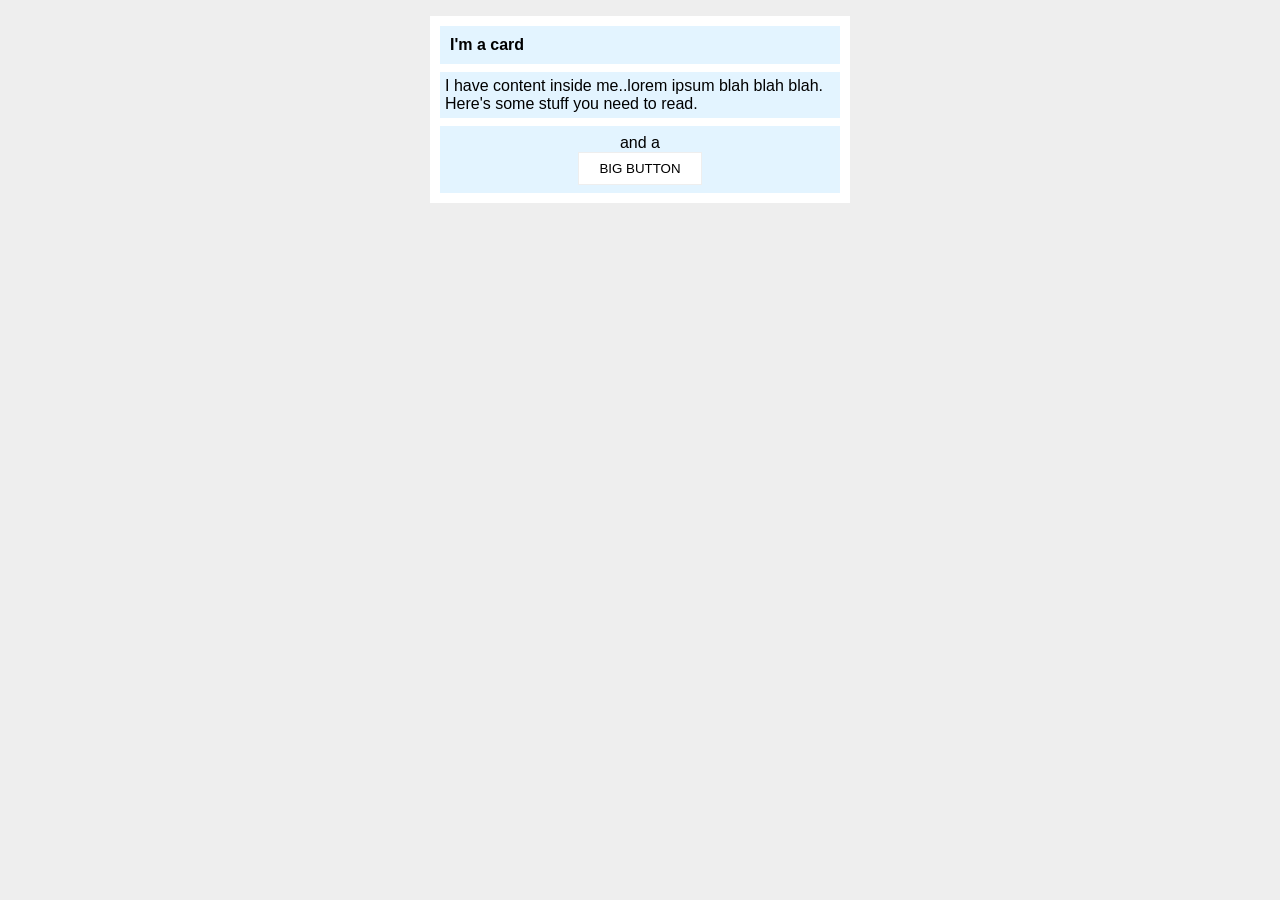
<file: foundations/block-and-inline/02-margin-and-padding-2/index.html>
<!DOCTYPE html>
<html lang="en">
  <head>
    <meta charset="UTF-8">
    <meta http-equiv="X-UA-Compatible" content="IE=edge">
    <meta name="viewport" content="width=device-width, initial-scale=1.0">
    <title>Margin and Padding exercise 2</title>
    <link rel="stylesheet" href="style.css">
  </head>
  <body>
    <div class="card">
      <h1 class="title">I'm a card</h1>
      <div class="content">I have content inside me..lorem ipsum blah blah blah. Here's some stuff you need to read.</div>
      <div class="button-container">and a<button>BIG BUTTON</button></div>
    </div>
  </body>
</html>
</file>
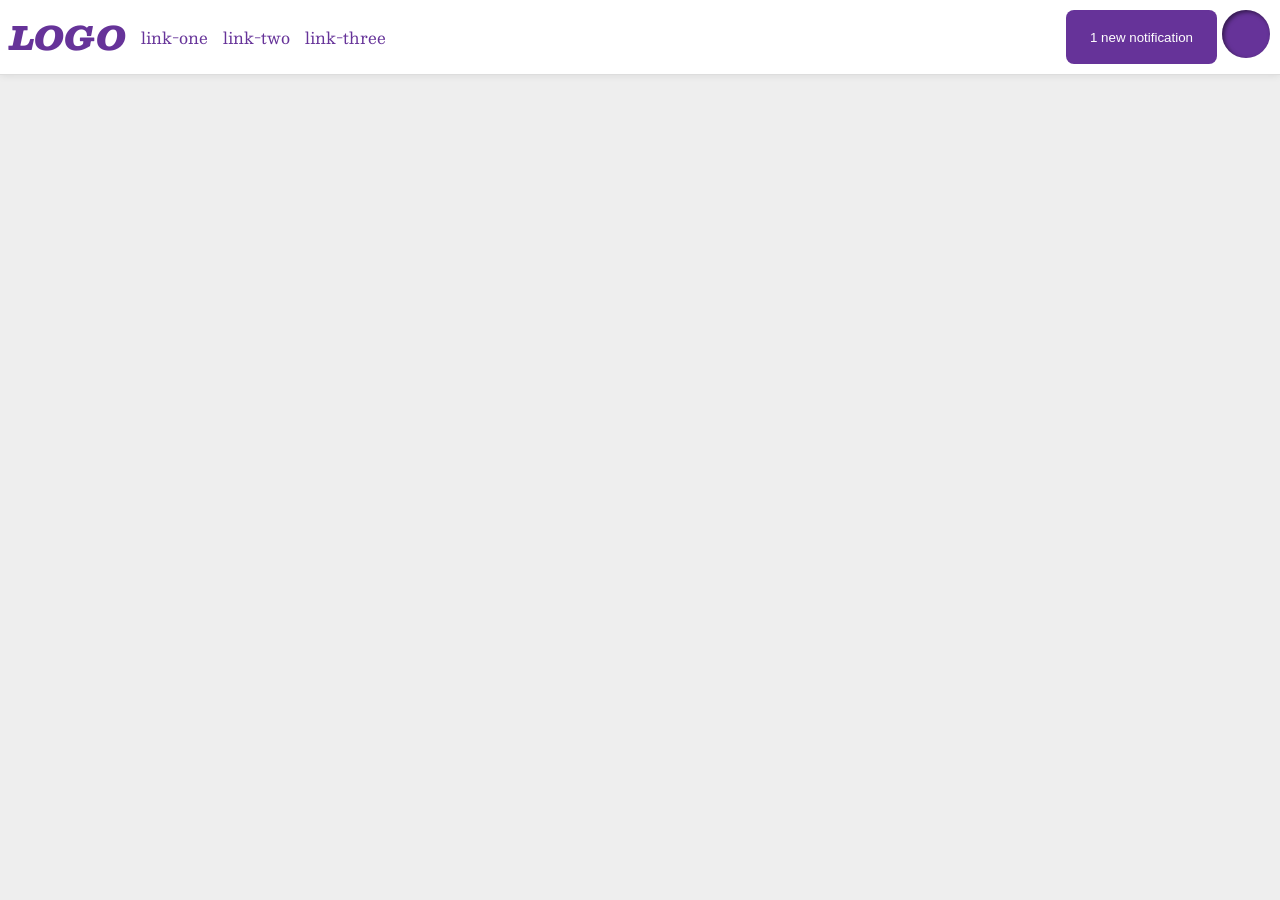
<file: foundations/flex/03-flex-header-2/index.html>
<!DOCTYPE html>
<html lang="en">
  <head>
    <meta charset="UTF-8">
    <meta http-equiv="X-UA-Compatible" content="IE=edge">
    <meta name="viewport" content="width=device-width, initial-scale=1.0">
    <title>Flex Header 2</title>
    <link rel="stylesheet" href="style.css">
  </head>
  <body>
    <div class="header">
      <div class="logo-links">
      <div class="logo">
        LOGO
      </div>
      <ul class="links">
        <li><a href="https://google.com">link-one</a></li>
        <li><a href="https://google.com">link-two</a></li>
        <li><a href="https://google.com">link-three</a></li>
      </ul>
      </div>
      <div class="notification-profile">
      <button class="notifications">
        1 new notification
      </button>
      <div class="profile-image"></div>
      </div>
    </div>
  </body>
</html>
</file>
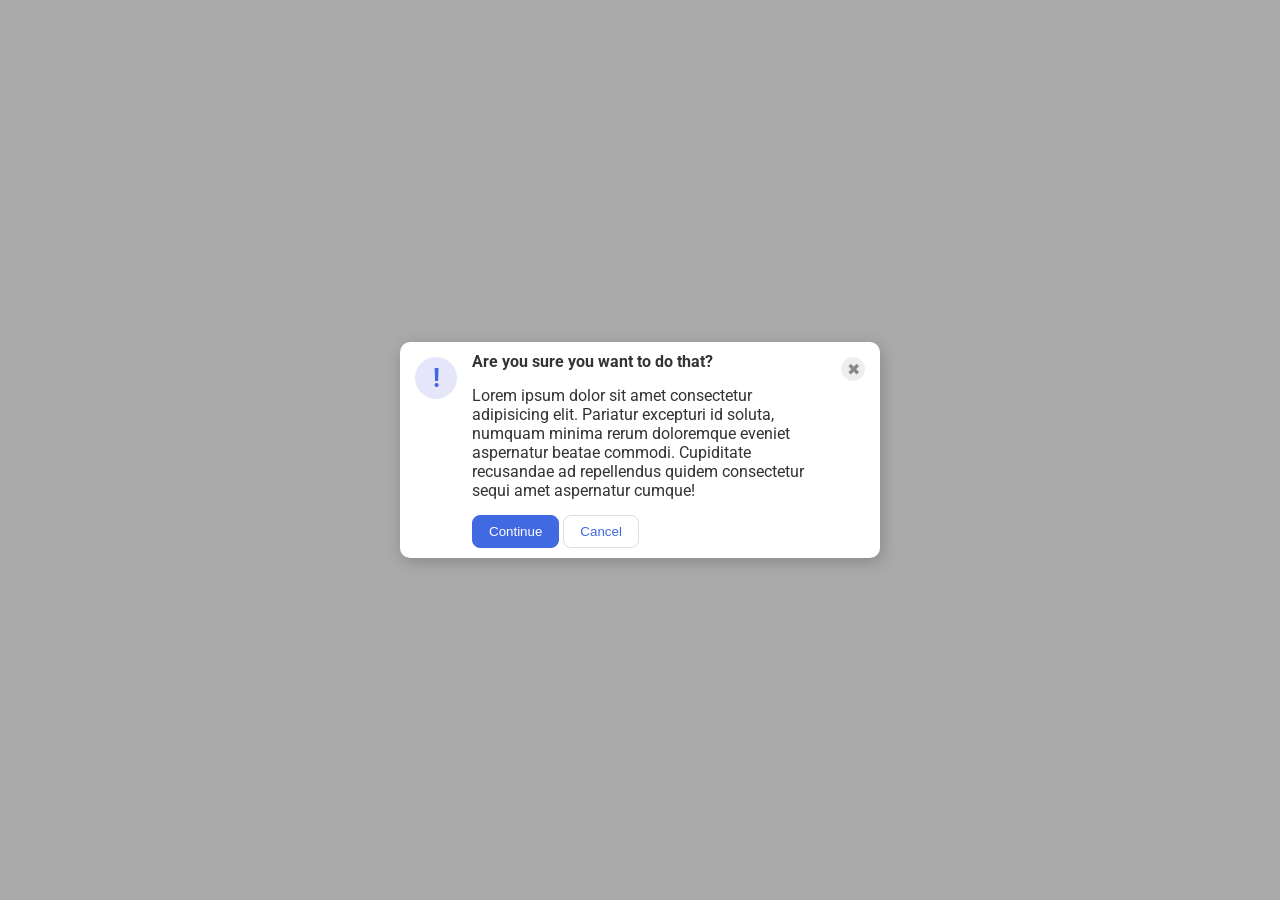
<file: foundations/flex/05-flex-modal/index.html>
<!DOCTYPE html>
<html lang="en">
  <head>
    <meta charset="UTF-8">
    <meta http-equiv="X-UA-Compatible" content="IE=edge">
    <meta name="viewport" content="width=device-width, initial-scale=1.0">
    <link rel="stylesheet" href="style.css">
    <title>Modal</title>
  </head>
  <body>
    <div class="modal">
      <div class="icon">!</div>
      <div class="container">
      <div class="header">Are you sure you want to do that?</div>
      <div class="text">Lorem ipsum dolor sit amet consectetur adipisicing elit. Pariatur excepturi id soluta, numquam minima rerum doloremque eveniet aspernatur beatae commodi. Cupiditate recusandae ad repellendus quidem consectetur sequi amet aspernatur cumque!</div>
      <div class="buttons">
      <button class="continue">Continue</button>
      <button class="cancel">Cancel</button>
      </div>
      </div>
            <button class="close-button">✖</button>
    </div>
  </body>
</html>
</file>
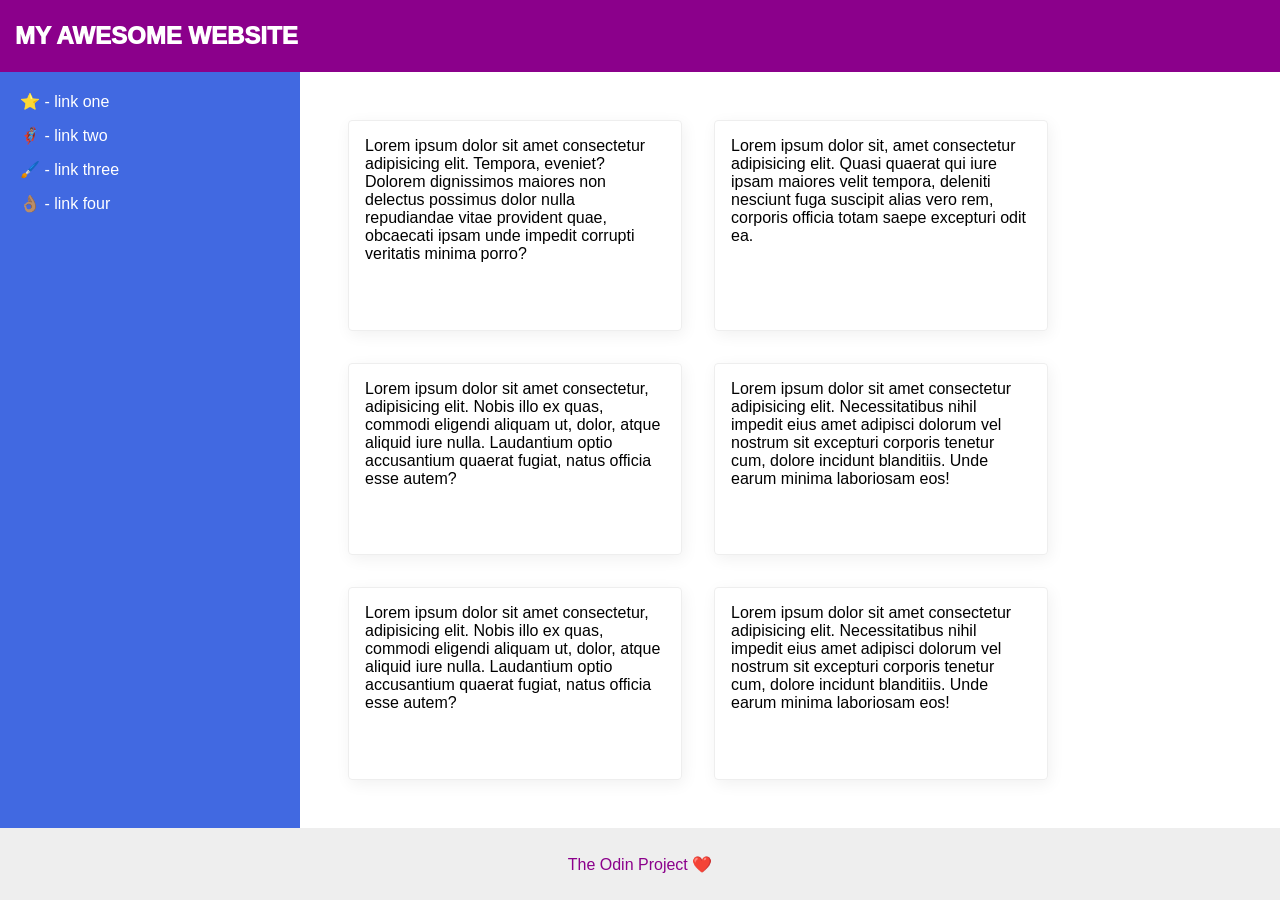
<file: foundations/flex/07-flex-layout-2/index.html>
<!DOCTYPE html>
<html lang="en">
  <head>
    <meta charset="UTF-8">
    <meta http-equiv="X-UA-Compatible" content="IE=edge">
    <meta name="viewport" content="width=device-width, initial-scale=1.0">
    <title>The Holy Grail</title>
    <link rel="stylesheet" href="style.css">
  </head>
  <body>
    <div class="header">
      MY AWESOME WEBSITE
    </div>
    
    <div class="content">
    <div class="sidebar">
      <ul>
        <li><a href="#">⭐ - link one</a></li>
        <li><a href="#">🦸🏽‍♂️ - link two</a></li>
        <li><a href="#">🖌️ - link three</a></li>
        <li><a href="#">👌🏽 - link four</a></li>
      </ul>
    </div>
<div class="card-container">
    <div class="card">Lorem ipsum dolor sit amet consectetur adipisicing elit. Tempora, eveniet? Dolorem dignissimos maiores non delectus possimus dolor nulla repudiandae vitae provident quae, obcaecati ipsam unde impedit corrupti veritatis minima porro?</div>
    <div class="card">Lorem ipsum dolor sit, amet consectetur adipisicing elit. Quasi quaerat qui iure ipsam maiores velit tempora, deleniti nesciunt fuga suscipit alias vero rem, corporis officia totam saepe excepturi odit ea.</div>
    <div class="card">Lorem ipsum dolor sit amet consectetur, adipisicing elit. Nobis illo ex quas, commodi eligendi aliquam ut, dolor, atque aliquid iure nulla. Laudantium optio accusantium quaerat fugiat, natus officia esse autem?</div>
    <div class="card">Lorem ipsum dolor sit amet consectetur adipisicing elit. Necessitatibus nihil impedit eius amet adipisci dolorum vel nostrum sit excepturi corporis tenetur cum, dolore incidunt blanditiis. Unde earum minima laboriosam eos!</div>
    <div class="card">Lorem ipsum dolor sit amet consectetur, adipisicing elit. Nobis illo ex quas, commodi eligendi aliquam ut, dolor, atque aliquid iure nulla. Laudantium optio accusantium quaerat fugiat, natus officia esse autem?</div>
    <div class="card">Lorem ipsum dolor sit amet consectetur adipisicing elit. Necessitatibus nihil impedit eius amet adipisci dolorum vel nostrum sit excepturi corporis tenetur cum, dolore incidunt blanditiis. Unde earum minima laboriosam eos!</div>
</div>
</div>
    <div class="footer">
      The Odin Project ❤️
    </div>
  </body>
</html>
</file>
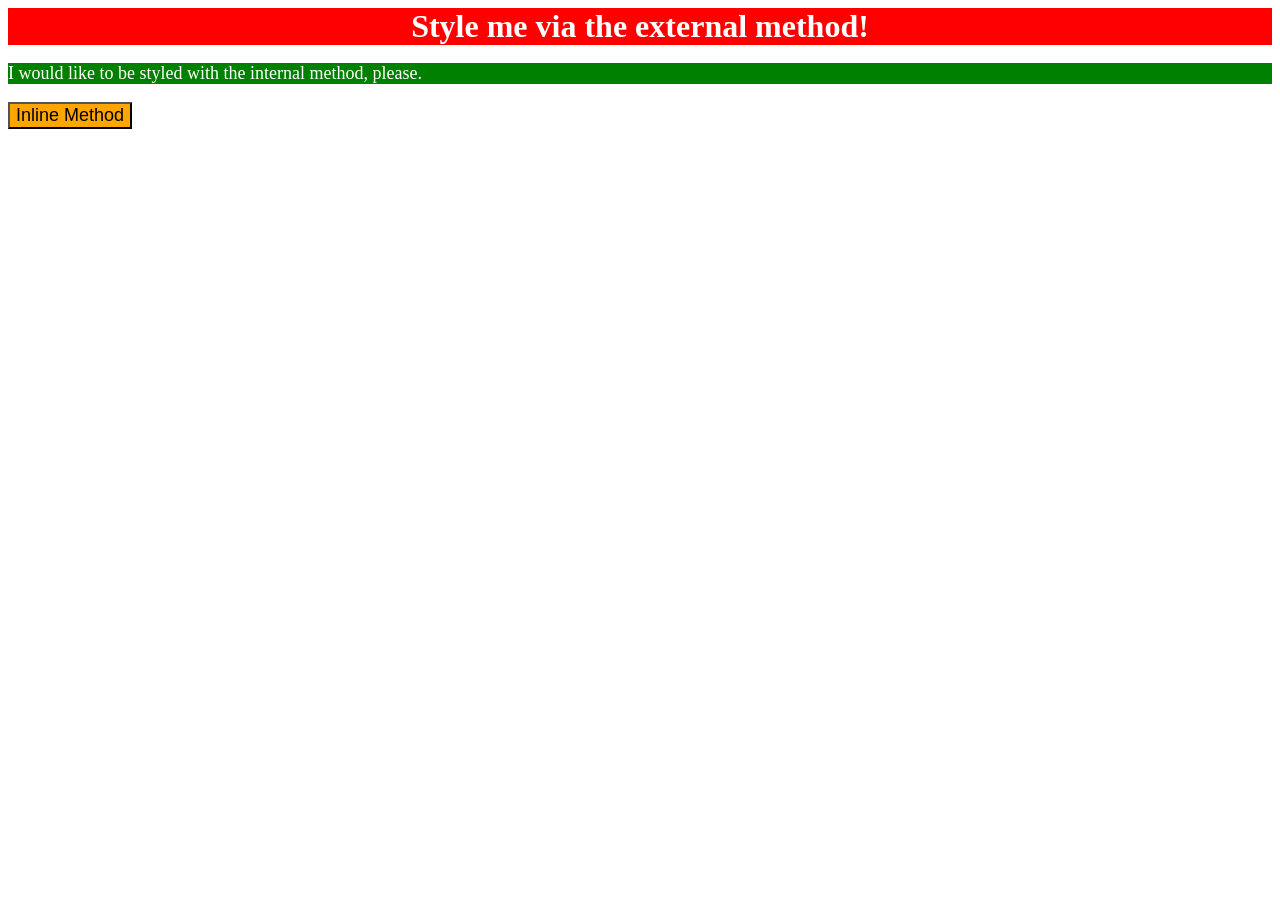
<file: foundations/intro-to-css/01-css-methods/index.html>
<!DOCTYPE html>
<html lang="en">
  <head>
    <link rel="stylesheet" href="styles.css">
    <meta charset="UTF-8">
    <meta http-equiv="X-UA-Compatible" content="IE=edge">
    <meta name="viewport" content="width=device-width, initial-scale=1.0">
    <title>Methods for Adding CSS</title>

        <style>
      p {
        color: white;
        background-color: green;
        font-size: 18px;
      }
      </style>
  </head>
  <body>
    <div>Style me via the external method!</div>
    <p>I would like to be styled with the internal method, please.</p>
    <button style="background-color: orange; font-size: 18px;" >Inline Method </button>
  </body>
</html>
</file>
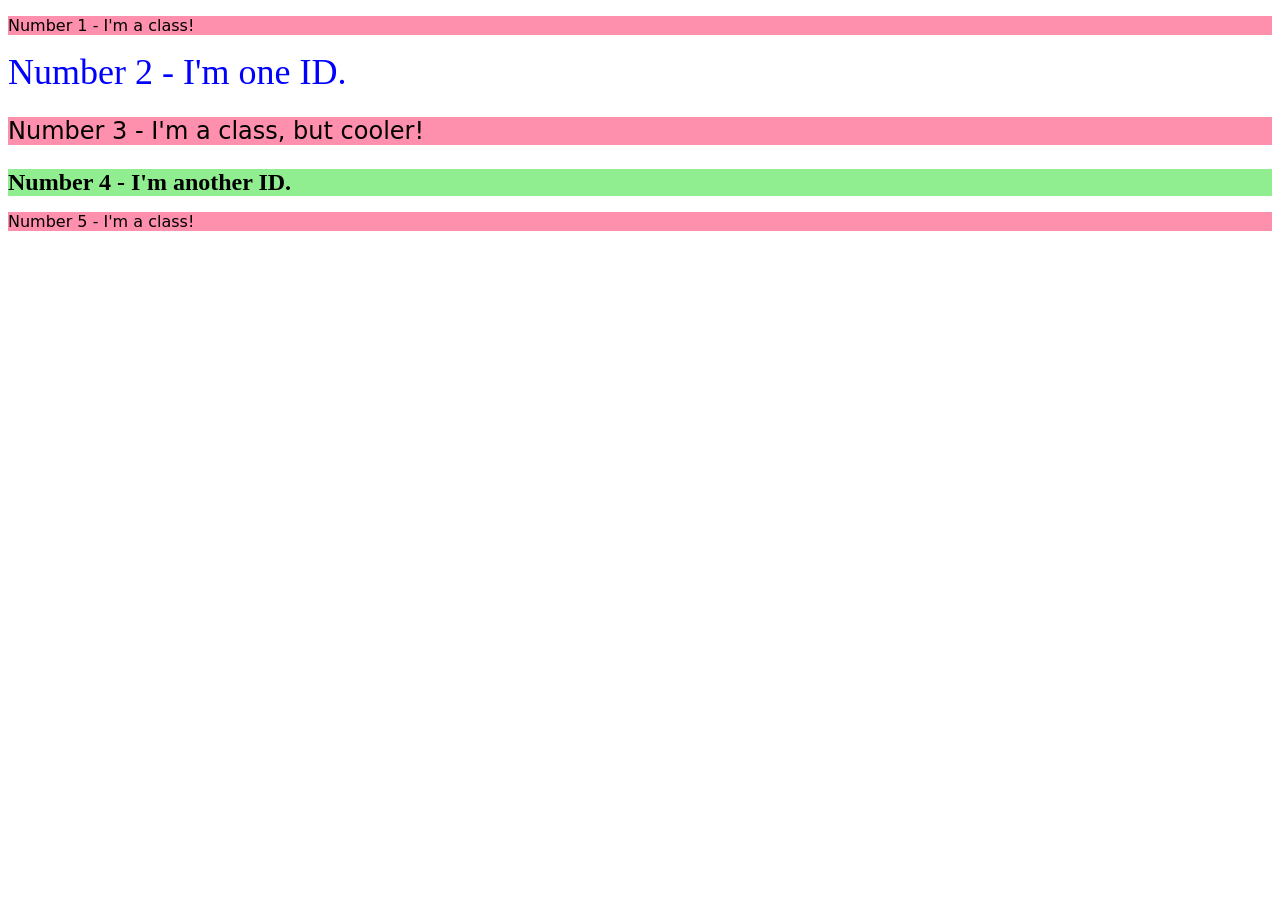
<file: foundations/intro-to-css/02-class-id-selectors/index.html>
<!DOCTYPE html>
<html lang="en">
  <head>
    <meta charset="UTF-8">
    <meta http-equiv="X-UA-Compatible" content="IE=edge">
    <meta name="viewport" content="width=device-width, initial-scale=1.0">
    <title>Class and ID Selectors</title>
    <link rel="stylesheet" href="style.css">
  </head>
  <body>
    <p class="odd">Number 1 - I'm a class!</p>
    <div id="two">Number 2 - I'm one ID.</div>
    <p class="odd adjust-font-size">Number 3 - I'm a class, but cooler!</p>
    <div id="four" class="adjust-font-size">Number 4 - I'm another ID.</div>
    <p class="odd">Number 5 - I'm a class!</p>
  </body>
</html>
</file>
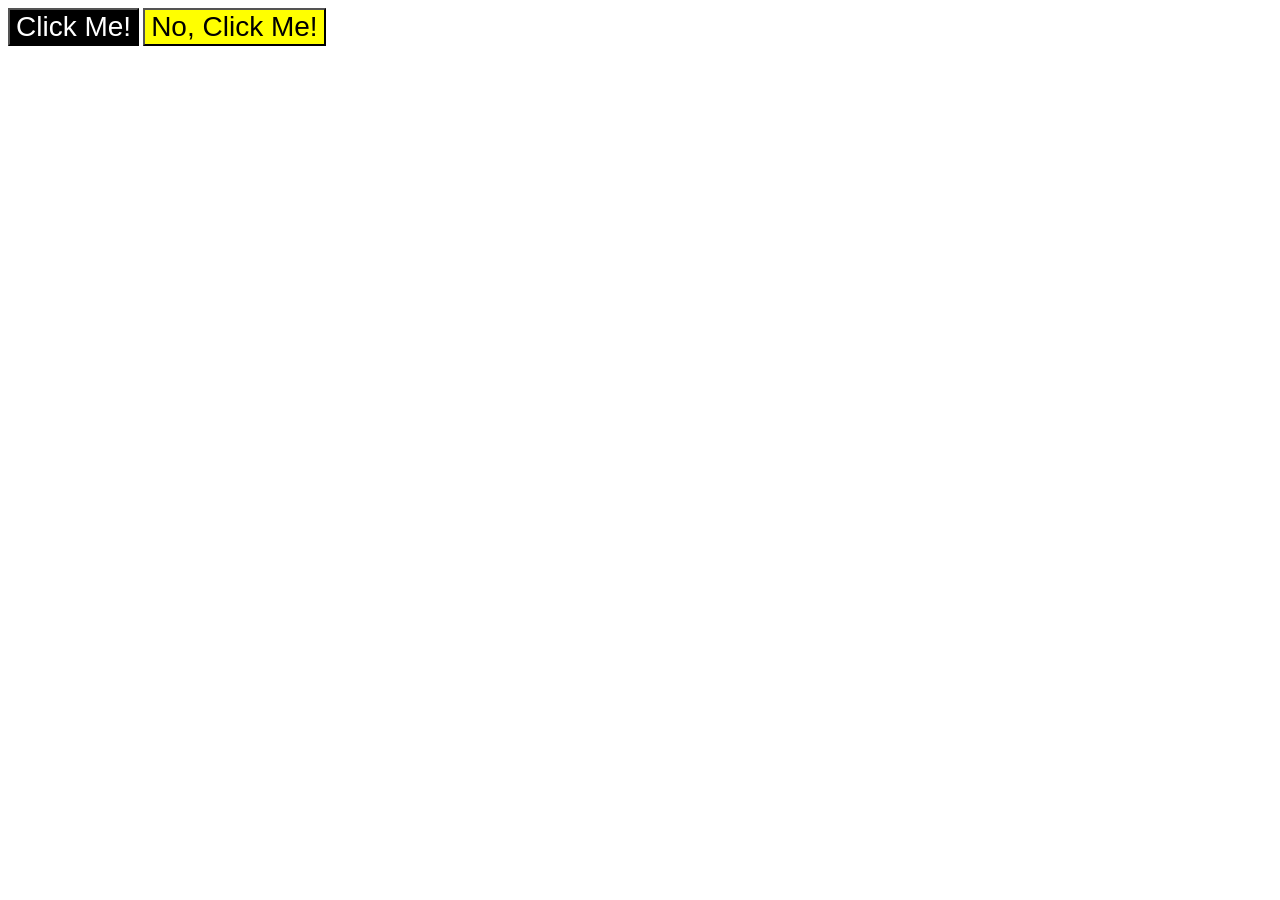
<file: foundations/intro-to-css/03-grouping-selectors/index.html>
<!DOCTYPE html>
<html lang="en">
  <head>
    <meta charset="UTF-8">
    <meta http-equiv="X-UA-Compatible" content="IE=edge">
    <meta name="viewport" content="width=device-width, initial-scale=1.0">
    <title>Grouping Selectors</title>
    <link rel="stylesheet" href="style.css">
  </head>
  <body>
    <button class="first">Click Me!</button>
    <button class="second">No, Click Me!</button>
  </body>
</html>
</file>
<file: foundations/block-and-inline/02-margin-and-padding-2/style.css>
body {
  background: #eee;
  font-family: sans-serif;
}

.card {
  width: 400px;
  background: #fff;
  margin: 16px auto;
  padding: 10px;
}

.title {
  background: #e3f4ff;
  font-size: 16px;
  padding: 10px;
  margin-bottom: 8px;
  margin-top: 0px;
}

.content {
  background: #e3f4ff;
  margin-bottom: 8px;
  padding: 5px 5px;
}

.button-container {
  background: #e3f4ff;
  text-align: center;
  padding: 8px;
}

button {
  background: white;
  border: 1px solid #eee;
  display: block;
  margin: 0px auto;
  padding: 8px 20px;
}
</file>
<file: foundations/flex/03-flex-header-2/style.css>
/* this is some magical font-importing.  
you'll learn about it later. */
@import url('https://fonts.googleapis.com/css2?family=Besley:ital,wght@0,400;1,900&display=swap');

body {
  margin: 0;
  background: #eee;
  font-family: Besley, serif;
}

.header {
  background: white;
  border-bottom: 1px solid #ddd;
  box-shadow: 0 0 8px rgba(0,0,0,.1);

}

.profile-image {
  background: rebeccapurple;
  box-shadow: inset 2px 2px 4px rgba(0,0,0,.5);
  border-radius: 50%;
  width: 48px;
  height: 48px;
}

.logo {
  color: rebeccapurple;
  font-size: 32px;
  font-weight: 900;
  font-style: italic;
}

button {
  border: none;
  border-radius: 8px;
  background: rebeccapurple;
  color: white;
  padding: 8px 24px;
}

a {
  /* this removes the line under our links */
  text-decoration: none;
  color: rebeccapurple;
}

ul {
  list-style-type: none;
}

/* my solution*/

.header {
  display: flex;
  padding: 10px;
  justify-content: space-between;
}

.logo-links {
  display: flex;
gap: 15px;
align-items: center;
}

.notification-profile {
display: flex;
gap: 5px;
}

ul {
  display: flex;
  gap: 15px;
  padding: 0px;
  margin: 0px;
}
</file>
<file: foundations/flex/05-flex-modal/style.css>
@import url('https://fonts.googleapis.com/css2?family=Roboto:wght@400;700&display=swap');

html, body {
  height: 100%;
}

body {
  font-family: Roboto, sans-serif;
  margin: 0;
  background: #aaa;
  color: #333;
  /* I'll give you this one for free lol */
  display: flex;
  align-items: center;
  justify-content: center;
}

.modal {
  background: white;
  width: 480px;
  border-radius: 10px;
  box-shadow: 2px 4px 16px rgba(0,0,0,.2);
}

.icon {
  color: royalblue;
  font-size: 26px;
  font-weight: 700;
  background: lavender;
  width: 42px;
  height: 42px;
  border-radius: 50%;
  display: flex;
  align-items: center;
  justify-content: center;
}

.close-button {
  background: #eee;
  border-radius: 50%;
  color: #888;
  font-weight: 400;
  font-size: 16px;
  height: 24px;
  width: 24px;
  display: flex;
  align-items: center;
  justify-content: center;
  border: 1px solid #eee;
  padding: 0;
}

button {
  cursor: pointer;
  padding: 8px 16px;
  border-radius: 8px;
}

button.continue {
  background: royalblue;
  border: 1px solid royalblue;
  color: white;
}

button.cancel {
  background: white;
  border: 1px solid #ddd;
  color: royalblue;
}

/* SOLUTION */

.header {
font-weight: bold;
}

.modal {
  display: flex;
  justify-content: space-between;
  align-items: center;
}

.container {
display: flex;
flex-direction: column;
gap: 15px;
margin-top: 10px;
margin-bottom: 10px;
}

.close-button, .icon {
    flex-shrink: 0;
    margin: 15px;
    align-self: flex-start;
}

.close-button {
}
</file>
<file: foundations/flex/07-flex-layout-2/style.css>
body {
  font-family: -apple-system, BlinkMacSystemFont, 'Segoe UI', Roboto, Oxygen, Ubuntu, Cantarell, 'Open Sans', 'Helvetica Neue', sans-serif;
  margin: 0;
  min-height: 100vh;
}

.header {
  height: 72px;
  background: darkmagenta;
  color: white;
}

.footer {
  height: 72px;
  background: #eee;
  color: darkmagenta;
}

.sidebar {
  width: 300px;
  background: royalblue;
  box-sizing: border-box;
}

.card {
  border: 1px solid #eee;
  box-shadow: 2px 4px 16px rgba(0,0,0,.06);
  border-radius: 4px;
}

/* SOLUTION */

body {
  display: flex;
  flex-direction: column;
  justify-content: space-between;
}

/* HEADER */

.header {
  display: flex;
align-items: center;
padding-left: 15px;
font-weight:1000;
font-size: x-large;
}

/* CONTENT */

.content {
  display: flex;
  flex: auto;
}

.card-container {
  display: flex;
  flex-wrap: wrap;
  gap: 32px;
  padding: 48px;
}

.card {
  padding: 16px;
  width: 300px;
}

.sidebar{
  display: flex;
  flex-direction: column;
  flex-shrink: 0;
  padding: 20px;
}

li {
margin-bottom: 15px;
}

/* FOOTER */

.footer {
  display: flex;
  align-items: center;
  justify-content: center;
}

/* Removes basic styles from list*/
a, ul {
  text-decoration: none;
  list-style-type: none;
  color: white;
  padding: 0px;
  margin: 0px;
}
</file>
<file: foundations/intro-to-css/01-css-methods/styles.css>
div {
    background-color: red;
    color: white;
    font-size: 32px;
    text-align: center;
    font-weight: bold;
}
</file>
<file: foundations/intro-to-css/02-class-id-selectors/style.css>
/* Add CSS Styling */

.odd {
    background-color: rgb(255, 144, 173);
    font-family: "Verdana", "Dejavu Sans", sans-serif;
}

#two {
    color: blue;
    font-size: 36px;
}

.adjust-font-size {
    font-size: 24px;
}

#four {
    background-color: lightgreen;
    font-weight: bold;
}
</file>
<file: foundations/intro-to-css/03-grouping-selectors/style.css>
.first {
background-color: black;
color: white;
}

.second {
    background-color: yellow;
}

.first, 
.second {
    font-size: 28px;
    font-family: "Helvetica", 'Times New Roman', sans-serif;
}
</file>
